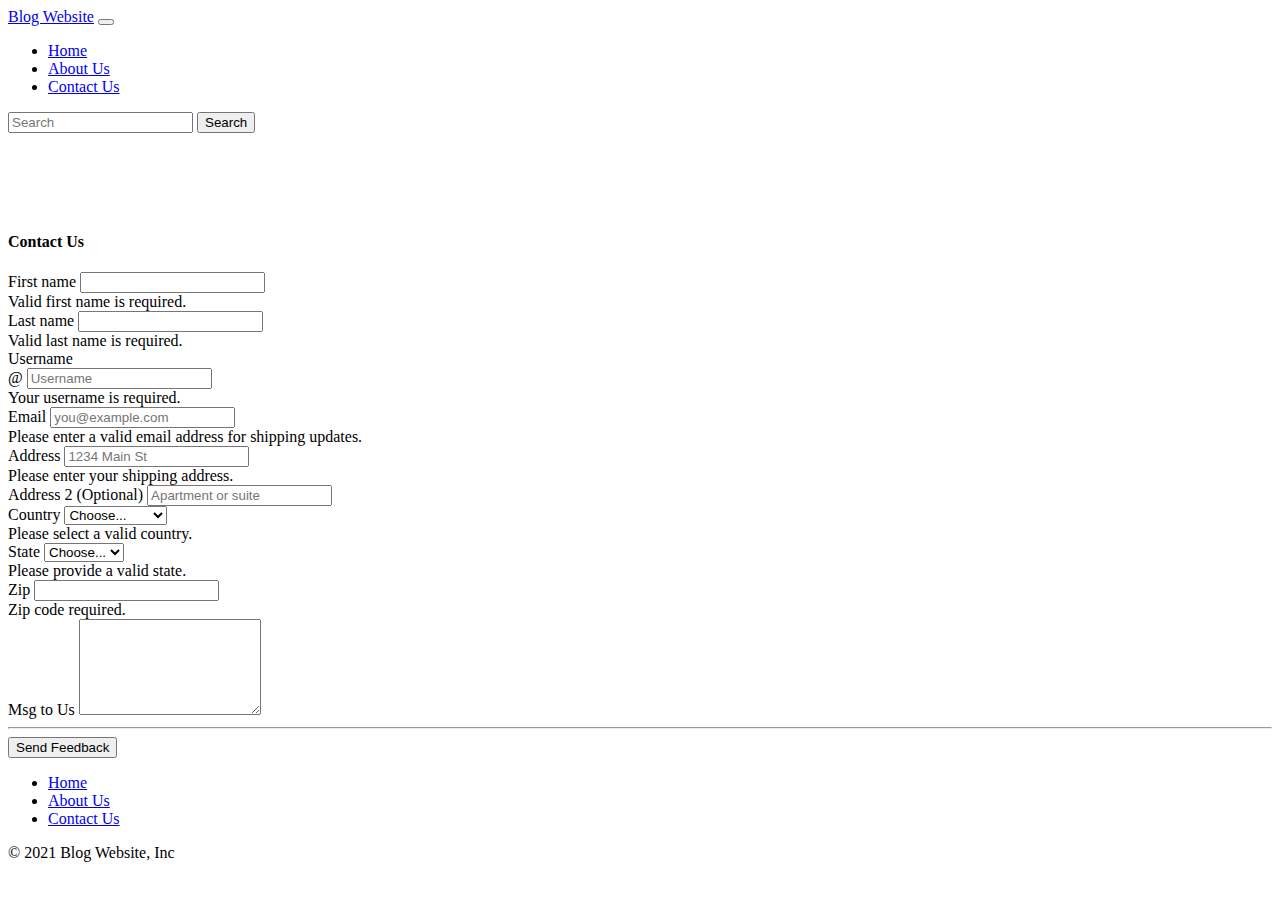
<file: contact.html>
<!doctype html>
<html lang="en">

<head>
    <!-- Required meta tags -->
    <meta charset="utf-8">
    <meta name="viewport" content="width=device-width, initial-scale=1">

    <!-- Bootstrap CSS -->
    <link href="https://cdn.jsdelivr.net/npm/bootstrap@5.1.3/dist/css/bootstrap.min.css" rel="stylesheet"
        integrity="sha384-1BmE4kWBq78iYhFldvKuhfTAU6auU8tT94WrHftjDbrCEXSU1oBoqyl2QvZ6jIW3" crossorigin="anonymous">
    <link rel="stylesheet" href="contact.css">
    <title>Hello, world!</title>
</head>

<body>
    <!-- navbar -->
    <nav class="navbar navbar-expand-lg navbar-light bg-light">
        <div class="container-fluid">
            <a class="navbar-brand" href="#">Blog Website</a>
            <button class="navbar-toggler" type="button" data-bs-toggle="collapse"
                data-bs-target="#navbarSupportedContent" aria-controls="navbarSupportedContent" aria-expanded="false"
                aria-label="Toggle navigation">
                <span class="navbar-toggler-icon"></span>
            </button>
            <div class="collapse navbar-collapse" id="navbarSupportedContent">
                <ul class="navbar-nav me-auto mb-2 mb-lg-0">
                    <li class="nav-item">
                        <a class="nav-link" aria-current="page" href="index.html">Home</a>
                    </li>
                    <li class="nav-item">
                        <a class="nav-link" href="about.html">About Us</a>
                    </li>
                    <li class="nav-item">
                        <a class="nav-link active" href="contact.html">Contact Us</a>
                    </li>
                </ul>
                <form class="d-flex">
                    <input class="form-control me-2" type="search" placeholder="Search" aria-label="Search">
                    <button class="btn btn-outline-success" type="submit">Search</button>
                </form>
            </div>
        </div>
    </nav>

    <!-- contact-form -->
    <div class="col-md-7 col-lg-8 container-css">
        <h4 class="mb-3">Contact Us</h4>
        <form class="needs-validation" novalidate="">
          <div class="row g-3">
            <div class="col-sm-6">
              <label for="firstName" class="form-label">First name</label>
              <input type="text" class="form-control" id="firstName" placeholder="" value="" required="">
              <div class="invalid-feedback">
                Valid first name is required.
              </div>
            </div>

            <div class="col-sm-6">
              <label for="lastName" class="form-label">Last name</label>
              <input type="text" class="form-control" id="lastName" placeholder="" value="" required="">
              <div class="invalid-feedback">
                Valid last name is required.
              </div>
            </div>

            <div class="col-12">
              <label for="username" class="form-label">Username</label>
              <div class="input-group has-validation">
                <span class="input-group-text">@</span>
                <input type="text" class="form-control" id="username" placeholder="Username" required="">
              <div class="invalid-feedback">
                  Your username is required.
                </div>
              </div>
            </div>

            <div class="col-12">
              <label for="email" class="form-label">Email <span class="text-muted"></span></label>
              <input type="email" class="form-control" id="email" placeholder="you@example.com">
              <div class="invalid-feedback">
                Please enter a valid email address for shipping updates.
              </div>
            </div>

            <div class="col-12">
              <label for="address" class="form-label">Address</label>
              <input type="text" class="form-control" id="address" placeholder="1234 Main St" required="">
              <div class="invalid-feedback">
                Please enter your shipping address.
              </div>
            </div>

            <div class="col-12">
              <label for="address2" class="form-label">Address 2 <span class="text-muted">(Optional)</span></label>
              <input type="text" class="form-control" id="address2" placeholder="Apartment or suite">
            </div>

            <div class="col-md-5">
              <label for="country" class="form-label">Country</label>
              <select class="form-select" id="country" required="">
                <option value="">Choose...</option>
                <option>United States</option>
              </select>
              <div class="invalid-feedback">
                Please select a valid country.
              </div>
            </div>

            <div class="col-md-4">
              <label for="state" class="form-label">State</label>
              <select class="form-select" id="state" required="">
                <option value="">Choose...</option>
                <option>California</option>
              </select>
              <div class="invalid-feedback">
                Please provide a valid state.
              </div>
            </div>

            <div class="col-md-3">
              <label for="zip" class="form-label">Zip</label>
              <input type="text" class="form-control" id="zip" placeholder="" required="">
              <div class="invalid-feedback">
                Zip code required.
              </div>
            </div>

            <div class="col-12">
                <label for="address2" class="form-label">Msg to Us <span class="text-muted"></span></label>
                <textarea name="" class="form-control" id="" cols="20" rows="6"></textarea>
            </div>
          </div>
          <hr>
          <button class="w-100 btn btn-primary btn-lg" type="submit">Send Feedback</button>
        </form>
      </div>

    <!-- footer -->
    <div class="container">
        <footer class="py-3 my-4">
            <ul class="nav justify-content-center border-bottom pb-3 mb-3">
                <li class="nav-item"><a href="index.html" class="nav-link px-2 text-muted">Home</a></li>
                <li class="nav-item"><a href="about.html" class="nav-link px-2 text-muted">About Us</a></li>
                <li class="nav-item"><a href="contact.html" class="nav-link px-2 text-muted">Contact Us</a></li>
            </ul>
            <p class="text-center text-muted">© 2021 Blog Website, Inc</p>
        </footer>
    </div>

    <!-- Option 1: Bootstrap Bundle with Popper -->
    <script src="https://cdn.jsdelivr.net/npm/bootstrap@5.1.3/dist/js/bootstrap.bundle.min.js"
        integrity="sha384-ka7Sk0Gln4gmtz2MlQnikT1wXgYsOg+OMhuP+IlRH9sENBO0LRn5q+8nbTov4+1p"
        crossorigin="anonymous"></script>

</body>

</html>
</file>
<file: contact.css>
.container-css{
    margin: auto;
    margin-top: 100px;
}
</file>
